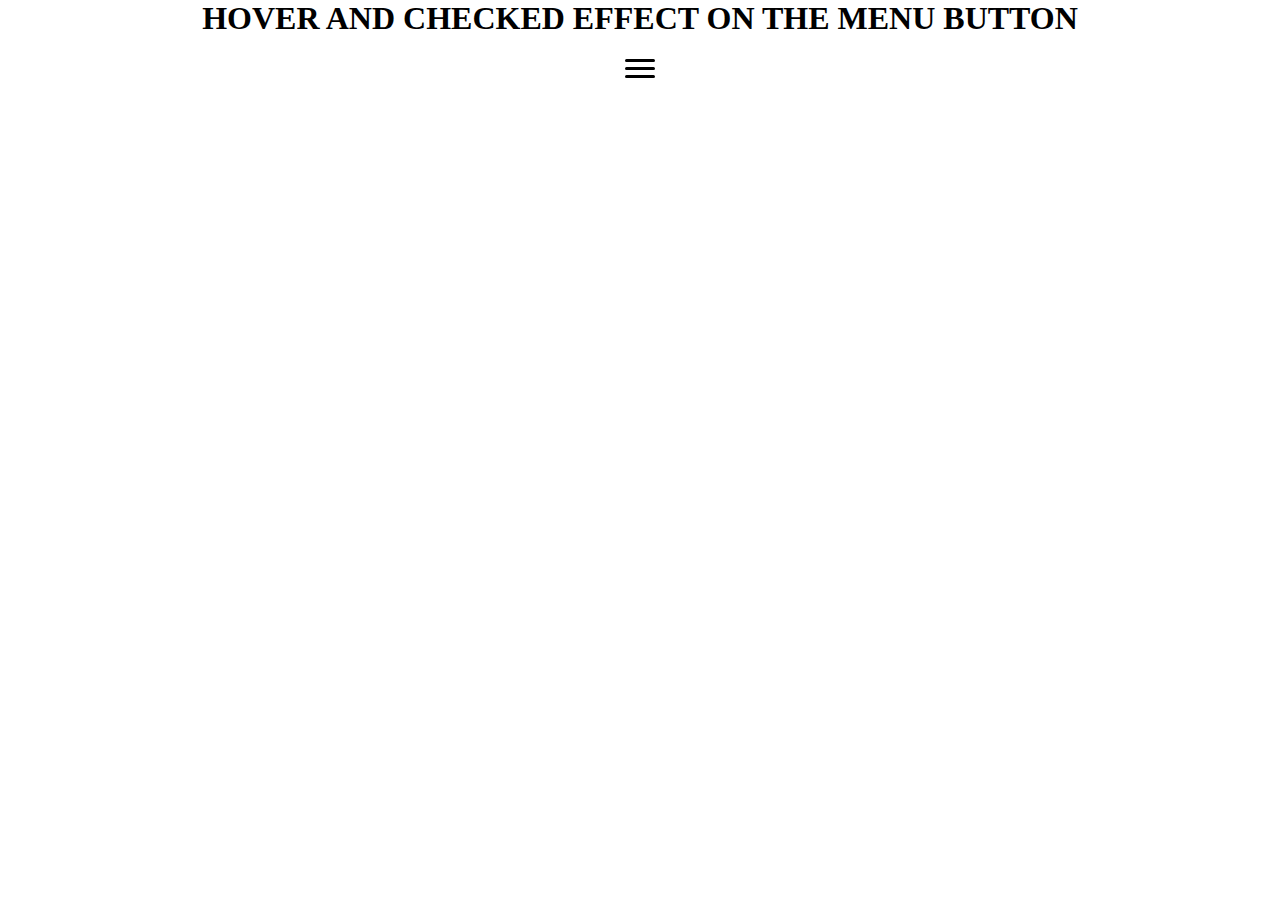
<file: Menu button.html>
<!DOCTYPE html>
<html lang="en">
<head>
    <meta charset="UTF-8">
    <meta http-equiv="X-UA-Compatible" content="IE=edge">
    <meta name="viewport" content="width=device-width, initial-scale=1.0">
    <link rel="stylesheet" href="style.css">
    <title>Document</title>
</head>
<body>
    <center>

        <h1>HOVER AND CHECKED EFFECT ON THE MENU BUTTON</h1>
        <div class="navigation">
            <input type="checkbox" class="navigation__checkbox" id="checkbox">
            
            <label for="checkbox" class="navigation__button">
                <div class="navigation__icon"><span>&nbsp;</span></div>
            </label>
        </div>
        
    </center>
</body>
</html>
</file>
<file: style.css>
*,
*::after,
*::before {
  margin: 0;
  padding: 0;
  box-sizing: border-box; 
}

.navigation__checkbox{
  display: none;
}

/* MAIN CENTER LINE */
.navigation__icon{
  margin: 30px 30px;
  position: relative;
}
/* CREAT BLANK CONTENT BEFORE AND AFTER THE NAVIGATION ICON */
.navigation__icon::before, .navigation__icon::after {
  content: " ";
  position: absolute;
  left: 0px;
  transition: all .4s; 
}
/* FIRST TOP LINE */
.navigation__icon::before {
top: -8px;
height: 2.5px; }

/* LAST BOTTOM LINE */
.navigation__icon::after {
top: 8px;
height: 2.5px; }

/* THREE LINES TOGATHER */
.navigation__icon, .navigation__icon::before, .navigation__icon::after {
  width: 30px;
  height: 3px;
  background-color: rgb(0, 0, 0);
  border-radius: 10px;
  display: inline-block; }

  /* HOVER EFFECT ON NAVIGATION BUTTON */
.navigation__button:hover .navigation__icon::before{
  top: -10px;
}    
.navigation__button:hover .navigation__icon::after{
  top: 10px;
}  

/* EFFECT ON NAVIGATION BUTTON AFTER CHECKED */
.navigation__checkbox:checked  +  .navigation__button .navigation__icon{
  background: transparent;
  box-shadow: none;
}
.navigation__checkbox:checked  +  .navigation__button .navigation__icon::before{
  top: 0;
  background-color: red;
  transform: rotate(135deg);
}
.navigation__checkbox:checked  +  .navigation__button .navigation__icon::after{
  top: 0;
  background-color: red;
  transform: rotate(-135deg);
}
</file>
